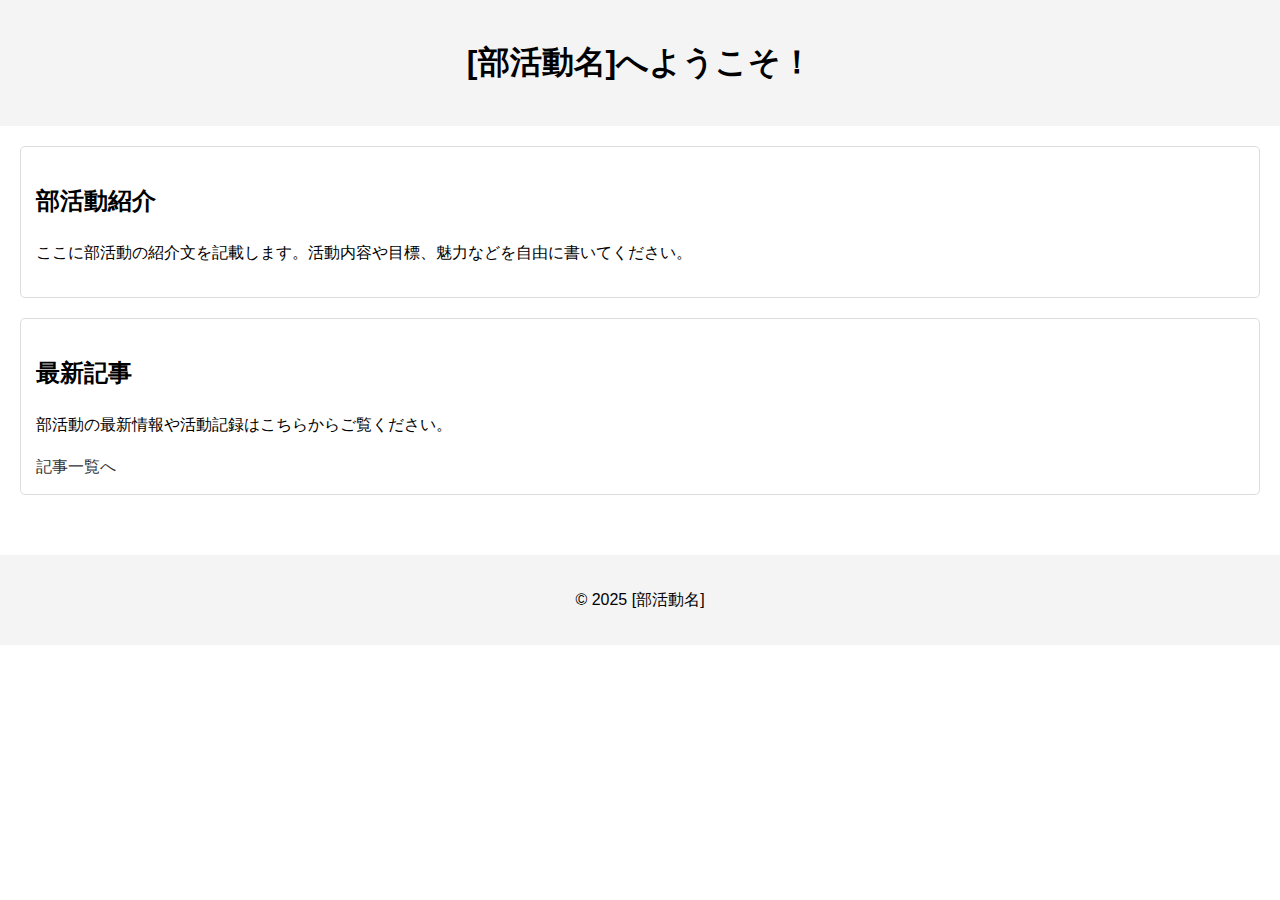
<file: index.html>
<!DOCTYPE html>
<html lang="ja">
<head>
    <meta charset="UTF-8">
    <meta name="viewport" content="width=device-width, initial-scale=1.0">
    <title>部活動紹介</title>
    <link rel="stylesheet" href="style.css">
</head>
<body>
    <header>
        <h1>[部活動名]へようこそ！</h1>
    </header>
    <main>
        <section id="about">
            <h2>部活動紹介</h2>
            <p>ここに部活動の紹介文を記載します。活動内容や目標、魅力などを自由に書いてください。</p>
        </section>
        <section id="articles-link">
            <h2>最新記事</h2>
            <p>部活動の最新情報や活動記録はこちらからご覧ください。</p>
            <a href="articles.html">記事一覧へ</a>
        </section>
    </main>
    <footer>
        <p>&copy; 2025 [部活動名]</p>
    </footer>
</body>
</html>
</file>
<file: style.css>
body {
    font-family: sans-serif;
    margin: 0;
    padding: 0;
    line-height: 1.6;
}

header {
    background: #f4f4f4;
    padding: 1rem 0;
    text-align: center;
}

main {
    padding: 20px;
}

section {
    margin-bottom: 20px;
    padding: 15px;
    border: 1px solid #ddd;
    border-radius: 5px;
}

footer {
    text-align: center;
    padding: 1rem 0;
    background: #f4f4f4;
    margin-top: 20px;
}

a {
    color: #333;
    text-decoration: none;
}

a:hover {
    text-decoration: underline;
}

@keyframes color-change {
    0% { color: #000080; } /* 濃い青 */
    50% { color: #00FFFF; } /* シアン */
    100% { color: #000080; } /* 濃い青に戻る */
}

header h1 {
    animation: color-change 3s infinite alternate; /* 3秒かけて色変化、無限に繰り返し、往復 */
}
</file>
